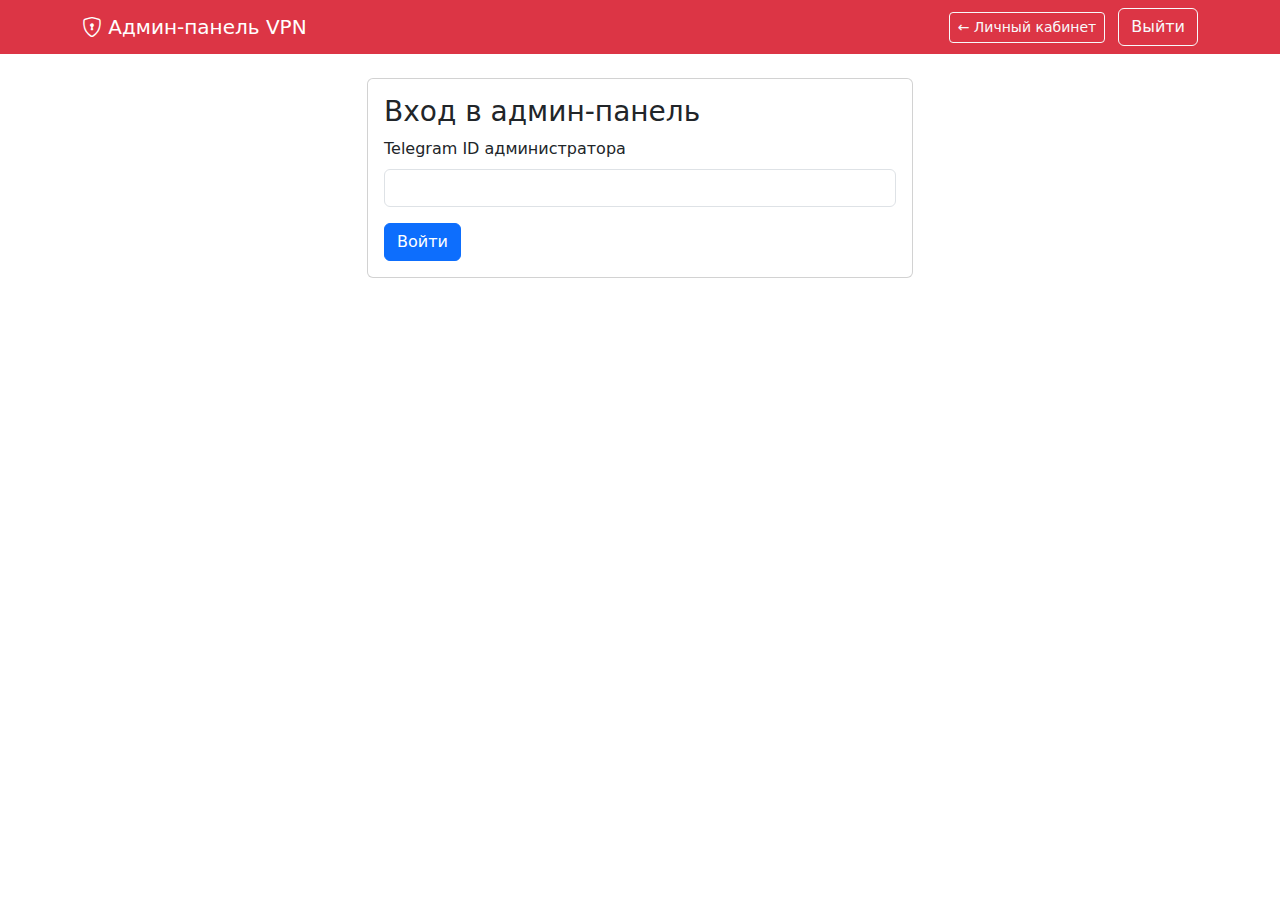
<file: templates/admin.html>
<!DOCTYPE html>
<html lang="ru">
<head>
    <meta charset="UTF-8">
    <meta name="viewport" content="width=device-width, initial-scale=1.0">
    <title>Админ-панель VPN</title>
    <link href="https://cdn.jsdelivr.net/npm/bootstrap@5.3.0/dist/css/bootstrap.min.css" rel="stylesheet">
    <link rel="stylesheet" href="https://cdn.jsdelivr.net/npm/bootstrap-icons@1.11.0/font/bootstrap-icons.css">
    <style>
        .admin-card {
            margin-bottom: 1rem;
            border-left: 4px solid #dc3545;
        }
        .table-responsive {
            max-height: 500px;
            overflow-y: auto;
        }
        .admin-badge {
            background-color: #dc3545;
            color: white;
            padding: 0.25rem 0.5rem;
            border-radius: 0.25rem;
            font-size: 0.75rem;
            font-weight: bold;
        }
        .admin-warning {
            background-color: #fff3cd;
            border: 1px solid #ffc107;
            border-radius: 0.5rem;
            padding: 1rem;
            margin-bottom: 1rem;
        }
    </style>
</head>
<body>
    <nav class="navbar navbar-dark bg-danger">
        <div class="container">
            <span class="navbar-brand mb-0 h1"><i class="bi bi-shield-lock"></i> Админ-панель VPN</span>
            <div>
                <a href="/" class="btn btn-outline-light btn-sm me-2">← Личный кабинет</a>
                <button class="btn btn-outline-light" onclick="logout()">Выйти</button>
            </div>
        </div>
    </nav>

    <div class="container mt-4">
        <!-- Вход -->
        <div id="loginSection">
            <div class="row justify-content-center">
                <div class="col-md-6">
                    <div class="card">
                        <div class="card-body">
                            <h3>Вход в админ-панель</h3>
                            <div class="mb-3">
                                <label class="form-label">Telegram ID администратора</label>
                                <input type="number" class="form-control" id="adminTelegramId">
                            </div>
                            <button class="btn btn-primary" onclick="adminLogin()">Войти</button>
                        </div>
                    </div>
                </div>
            </div>
        </div>

        <!-- Панель управления -->
        <div id="adminPanel" style="display: none;">
            <div class="admin-warning">
                <strong><i class="bi bi-exclamation-triangle"></i> Административный режим</strong>
                <p class="mb-0 small">Вы вошли как администратор. Будьте осторожны при изменении данных.</p>
            </div>
            
            <ul class="nav nav-tabs mb-4" id="adminTabs" role="tablist">
                <li class="nav-item" role="presentation">
                    <button class="nav-link active" data-bs-toggle="tab" data-bs-target="#import" type="button">Импорт CSV</button>
                </li>
                <li class="nav-item" role="presentation">
                    <button class="nav-link" data-bs-toggle="tab" data-bs-target="#users" type="button">Пользователи</button>
                </li>
                <li class="nav-item" role="presentation">
                    <button class="nav-link" data-bs-toggle="tab" data-bs-target="#ghost" type="button">Спящие профили</button>
                </li>
                <li class="nav-item" role="presentation">
                    <button class="nav-link" data-bs-toggle="tab" data-bs-target="#debtors" type="button">Должники</button>
                </li>
                <li class="nav-item" role="presentation">
                    <button class="nav-link" data-bs-toggle="tab" data-bs-target="#servers" type="button">Серверы</button>
                </li>
                <li class="nav-item" role="presentation">
                    <button class="nav-link" data-bs-toggle="tab" data-bs-target="#settings" type="button">Настройки</button>
                </li>
            </ul>

            <div class="tab-content">
                <!-- Импорт CSV -->
                <div class="tab-pane fade show active" id="import">
                    <div class="card admin-card">
                        <div class="card-body">
                            <h5 class="card-title">Импорт пользователей из CSV</h5>
                            <p class="text-muted">Формат: telegram_id;name;start_date;balance;key_data</p>
                            <input type="file" class="form-control mb-3" id="csvFile" accept=".csv">
                            <button class="btn btn-primary" onclick="importCSV()">Импортировать</button>
                            <div id="importResult" class="mt-3"></div>
                        </div>
                    </div>
                </div>

                <!-- Пользователи -->
                <div class="tab-pane fade" id="users">
                    <div class="card admin-card">
                        <div class="card-body">
                            <div class="d-flex justify-content-between align-items-center mb-3">
                                <h5 class="card-title mb-0">Все пользователи</h5>
                                <div class="d-flex gap-2">
                                    <input type="text" class="form-control form-control-sm" id="userSearchInput" placeholder="Поиск..." style="width: 200px;" onkeyup="filterUsers()">
                                    <select class="form-select form-select-sm" id="statusFilter" style="width: 150px;" onchange="filterUsers()">
                                        <option value="">Все статусы</option>
                                        <option value="active">Активен</option>
                                        <option value="blocked">Заблокирован</option>
                                        <option value="debt">Задолженность</option>
                                    </select>
                                    <button class="btn btn-sm btn-success" onclick="exportUsersToCSV()">
                                        <i class="bi bi-download"></i> Экспорт CSV
                                    </button>
                                </div>
                            </div>
                            <div id="usersStats" class="mb-3"></div>
                            <div class="table-responsive">
                                <table class="table table-striped">
                                    <thead>
                                        <tr>
                                            <th>ID</th>
                                            <th>Имя</th>
                                            <th>Telegram ID</th>
                                            <th>Баланс</th>
                                            <th>Дата списания</th>
                                            <th>Сертификатов</th>
                                            <th>Сервер</th>
                                            <th>Статус</th>
                                            <th>Действия</th>
                                        </tr>
                                    </thead>
                                    <tbody id="usersTableBody"></tbody>
                                </table>
                            </div>
                        </div>
                    </div>
                </div>

                <!-- Спящие профили -->
                <div class="tab-pane fade" id="ghost">
                    <div class="card admin-card">
                        <div class="card-body">
                            <h5 class="card-title">Спящие профили (требуют привязки)</h5>
                            <div class="table-responsive">
                                <table class="table table-striped">
                                    <thead>
                                        <tr>
                                            <th>ID</th>
                                            <th>Имя</th>
                                            <th>Баланс</th>
                                            <th>Действия</th>
                                        </tr>
                                    </thead>
                                    <tbody id="ghostTableBody"></tbody>
                                </table>
                            </div>
                        </div>
                    </div>
                </div>

                <!-- Должники -->
                <div class="tab-pane fade" id="debtors">
                    <div class="card admin-card">
                        <div class="card-body">
                            <h5 class="card-title">Должники</h5>
                            <button class="btn btn-secondary mb-3" onclick="loadDebtors()">Обновить</button>
                            <div class="table-responsive">
                                <table class="table table-striped">
                                    <thead>
                                        <tr>
                                            <th>ID</th>
                                            <th>Имя</th>
                                            <th>Telegram ID</th>
                                            <th>Баланс</th>
                                            <th>Действия</th>
                                        </tr>
                                    </thead>
                                    <tbody id="debtorsTableBody"></tbody>
                                </table>
                            </div>
                        </div>
                    </div>
                </div>

                <!-- Серверы -->
                <div class="tab-pane fade" id="servers">
                    <div class="card admin-card">
                        <div class="card-body">
                            <h5 class="card-title">Управление серверами</h5>
                            
                            <div class="mb-4">
                                <h6>Добавить новый сервер</h6>
                                <div class="row">
                                    <div class="col-md-4">
                                        <input type="text" class="form-control" id="newServerName" placeholder="Название сервера">
                                    </div>
                                    <div class="col-md-4">
                                        <input type="text" class="form-control" id="newServerIP" placeholder="IP адрес">
                                    </div>
                                    <div class="col-md-4">
                                        <button class="btn btn-primary" onclick="createServer()">Добавить сервер</button>
                                    </div>
                                </div>
                            </div>
                            
                            <hr>
                            
                            <div class="table-responsive">
                                <table class="table table-striped">
                                    <thead>
                                        <tr>
                                            <th>ID</th>
                                            <th>Название</th>
                                            <th>IP адрес</th>
                                            <th>Действия</th>
                                        </tr>
                                    </thead>
                                    <tbody id="serversTableBody"></tbody>
                                </table>
                            </div>
                        </div>
                    </div>
                </div>

                <!-- Настройки -->
                <div class="tab-pane fade" id="settings">
                    <div class="card admin-card">
                        <div class="card-body">
                            <h5 class="card-title">Настройки системы</h5>
                            
                            <div class="mb-4">
                                <h6>Тарифы</h6>
                                <div class="mb-3">
                                    <label class="form-label">Цена подписки (₽/мес)</label>
                                    <input type="number" class="form-control" id="subscriptionPriceInput" step="0.01">
                                    <button class="btn btn-primary mt-2" onclick="updateSettings()">Сохранить</button>
                                </div>
                            </div>
                            
                            <hr>
                            
                            <div class="mb-4">
                                <h6>Оплата через СБП</h6>
                                <div class="mb-3">
                                    <label class="form-label">Номер телефона для СБП</label>
                                    <input type="text" class="form-control" id="sbpPhoneInput" placeholder="+79001234567">
                                </div>
                                <div class="mb-3">
                                    <label class="form-label">Номер счета (опционально)</label>
                                    <input type="text" class="form-control" id="sbpAccountInput" placeholder="40817810099910004312">
                                </div>
                                <div class="mb-3">
                                    <label class="form-label">QR-код для оплаты</label>
                                    <input type="file" class="form-control" id="sbpQrFile" accept="image/*">
                                    <small class="text-muted">Загрузите изображение QR-кода СБП</small>
                                    <button class="btn btn-success mt-2" onclick="uploadQRCode()">Загрузить QR-код</button>
                                </div>
                                <div id="currentQrCode" class="mb-3"></div>
                                <button class="btn btn-primary" onclick="updateSBPInfo()">Сохранить настройки СБП</button>
                            </div>
                        </div>
                    </div>
                </div>
            </div>
        </div>
    </div>

    <!-- Модальное окно для управления пользователем -->
    <div class="modal fade" id="userModal" tabindex="-1">
        <div class="modal-dialog modal-lg">
            <div class="modal-content">
                <div class="modal-header">
                    <h5 class="modal-title">Управление пользователем</h5>
                    <button type="button" class="btn-close" data-bs-dismiss="modal"></button>
                </div>
                <div class="modal-body">
                    <input type="hidden" id="modalUserId">
                    <div class="mb-3">
                        <label class="form-label">Имя</label>
                        <div class="input-group">
                            <input type="text" class="form-control" id="modalUserName">
                            <button class="btn btn-success" onclick="updateUserName()">Сохранить имя</button>
                        </div>
                    </div>
                    <div class="mb-3">
                        <label class="form-label">Баланс</label>
                        <input type="number" class="form-control" id="modalUserBalance" step="0.01">
                    </div>
                    <div class="mb-3">
                        <label class="form-label">Дата следующего списания</label>
                        <input type="date" class="form-control" id="modalUserNextBillingDate">
                        <button class="btn btn-info mt-2" onclick="updateBillingDate()">Сохранить дату</button>
                    </div>
                    <div class="mb-3">
                        <label class="form-label">Корректировка баланса</label>
                        <div class="input-group">
                            <input type="number" class="form-control" id="balanceAdjustment" step="0.01" placeholder="Сумма">
                            <input type="text" class="form-control" id="balanceDescription" placeholder="Описание">
                            <button class="btn btn-primary" onclick="adjustBalance()">Применить</button>
                        </div>
                    </div>
                    <div class="mb-3">
                        <label class="form-label">Настройки уведомлений</label>
                        <div class="form-check mb-2">
                            <input class="form-check-input" type="checkbox" id="modalUserEnableNotifications" checked>
                            <label class="form-check-label" for="modalUserEnableNotifications">
                                Включить уведомления о списании
                            </label>
                        </div>
                        <div class="form-check mb-2">
                            <input class="form-check-input" type="checkbox" id="modalUserEnableNegativeBalanceNotifications" checked>
                            <label class="form-check-label" for="modalUserEnableNegativeBalanceNotifications">
                                Включить уведомления об отрицательном балансе
                            </label>
                        </div>
                        <div class="input-group mb-2">
                            <span class="input-group-text">Уведомлять за</span>
                            <input type="number" class="form-control" id="modalUserNotifyDays" min="0" max="30" value="2">
                            <span class="input-group-text">дней до списания</span>
                        </div>
                        <button class="btn btn-success mt-2" onclick="updateNotificationSettings()">Сохранить настройки</button>
                    </div>
                    <div class="mb-3">
                        <label class="form-label">Отправка уведомления</label>
                        <div class="input-group">
                            <input type="text" class="form-control" id="notificationMessage" placeholder="Введите текст уведомления">
                            <button class="btn btn-warning" onclick="sendNotificationToUser()">
                                <i class="bi bi-send"></i> Отправить уведомление
                            </button>
                        </div>
                        <small class="text-muted">Уведомление будет отправлено пользователю через бота</small>
                    </div>
                    <div class="mb-3">
                        <label class="form-label">Количество сертификатов</label>
                        <input type="number" class="form-control" id="modalUserCertificatesCount" min="1" value="1">
                        <button class="btn btn-success mt-2" onclick="updateCertificatesCount()">Сохранить</button>
                    </div>
                    <div class="mb-3">
                        <label class="form-label">Сервер</label>
                        <select class="form-control" id="modalUserServer">
                            <option value="">Не назначен</option>
                        </select>
                        <button class="btn btn-success mt-2" onclick="updateServer()">Сохранить сервер</button>
                    </div>
                    <div class="mb-3">
                        <label class="form-label">VPN Ключ</label>
                        <textarea class="form-control" id="modalUserKey" rows="3"></textarea>
                        <button class="btn btn-success mt-2" onclick="updateKey()">Сохранить ключ</button>
                    </div>
                </div>
                <div class="modal-footer">
                    <button type="button" class="btn btn-secondary" data-bs-dismiss="modal">Закрыть</button>
                </div>
            </div>
        </div>
    </div>

    <script src="https://cdn.jsdelivr.net/npm/bootstrap@5.3.0/dist/js/bootstrap.bundle.min.js"></script>
    <script src="/static/js/admin.js"></script>
</body>
</html>
</file>
